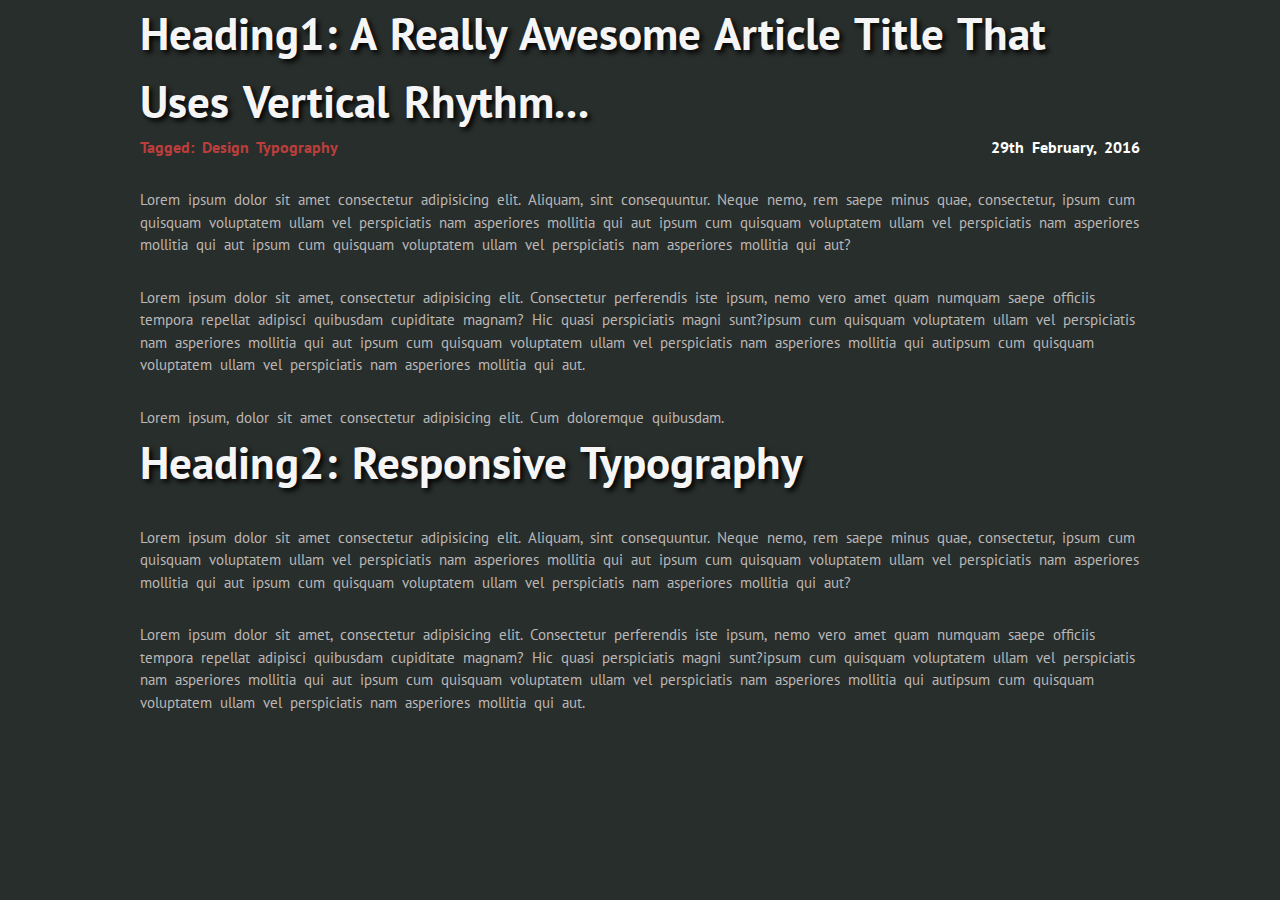
<file: block-BHaabs/index.html>
<!DOCTYPE html>
<html lang="en">
  <head>
    <meta charset="UTF-8" />
    <meta http-equiv="X-UA-Compatible" content="IE=edge" />
    <meta name="viewport" content="width=device-width, initial-scale=1.0" />
    <title>blog-layout</title>
    <link rel="stylesheet" href="./style.css" />
  </head>
  <body>
    <header>
      <h1>
        Heading1: a really awesome article title that uses vertical rhythm...
      </h1>
    </header>
    <main class="container">
      <section>
        <div class="spn-div">
          <span class="spn1 spn"> Tagged: Design typography </span>
          <span class="spn2 spn"> 29th February, 2016 </span>
        </div>
        <article>
          <p>
            Lorem ipsum dolor sit amet consectetur adipisicing elit. Aliquam,
            sint consequuntur. Neque nemo, rem saepe minus quae, consectetur,
            ipsum cum quisquam voluptatem ullam vel perspiciatis nam asperiores
            mollitia qui aut ipsum cum quisquam voluptatem ullam vel
            perspiciatis nam asperiores mollitia qui aut ipsum cum quisquam
            voluptatem ullam vel perspiciatis nam asperiores mollitia qui aut?
          </p>
          <p>
            Lorem ipsum dolor sit amet, consectetur adipisicing elit.
            Consectetur perferendis iste ipsum, nemo vero amet quam numquam
            saepe officiis tempora repellat adipisci quibusdam cupiditate
            magnam? Hic quasi perspiciatis magni sunt?ipsum cum quisquam
            voluptatem ullam vel perspiciatis nam asperiores mollitia qui aut
            ipsum cum quisquam voluptatem ullam vel perspiciatis nam asperiores
            mollitia qui autipsum cum quisquam voluptatem ullam vel perspiciatis
            nam asperiores mollitia qui aut.
          </p>
          <p>
            Lorem ipsum, dolor sit amet consectetur adipisicing elit. Cum
            doloremque quibusdam.
          </p>
        </article>
      </section>
      <section>
        <h2>heading2: Responsive typography</h2>
        <p>
          Lorem ipsum dolor sit amet consectetur adipisicing elit. Aliquam, sint
          consequuntur. Neque nemo, rem saepe minus quae, consectetur, ipsum cum
          quisquam voluptatem ullam vel perspiciatis nam asperiores mollitia qui
          aut ipsum cum quisquam voluptatem ullam vel perspiciatis nam
          asperiores mollitia qui aut ipsum cum quisquam voluptatem ullam vel
          perspiciatis nam asperiores mollitia qui aut?
        </p>
        <p>
          Lorem ipsum dolor sit amet, consectetur adipisicing elit. Consectetur
          perferendis iste ipsum, nemo vero amet quam numquam saepe officiis
          tempora repellat adipisci quibusdam cupiditate magnam? Hic quasi
          perspiciatis magni sunt?ipsum cum quisquam voluptatem ullam vel
          perspiciatis nam asperiores mollitia qui aut ipsum cum quisquam
          voluptatem ullam vel perspiciatis nam asperiores mollitia qui autipsum
          cum quisquam voluptatem ullam vel perspiciatis nam asperiores mollitia
          qui aut.
        </p>
      </section>
    </main>
  </body>
</html>
</file>
<file: block-BHaabs/style.css>
/* http://meyerweb.com/eric/tools/css/reset/ 
   v2.0 | 20110126
   License: none (public domain)
*/

html,
body,
div,
span,
applet,
object,
iframe,
h1,
h2,
h3,
h4,
h5,
h6,
p,
blockquote,
pre,
a,
abbr,
acronym,
address,
big,
cite,
code,
del,
dfn,
em,
img,
ins,
kbd,
q,
s,
samp,
small,
strike,
strong,
sub,
sup,
tt,
var,
b,
u,
i,
center,
dl,
dt,
dd,
ol,
ul,
li,
fieldset,
form,
label,
legend,
table,
caption,
tbody,
tfoot,
thead,
tr,
th,
td,
article,
aside,
canvas,
details,
embed,
figure,
figcaption,
footer,
header,
hgroup,
menu,
nav,
output,
ruby,
section,
summary,
time,
mark,
audio,
video {
  margin: 0;
  padding: 0;
  border: 0;
  font-size: 100%;
  font: inherit;
  vertical-align: baseline;
}
/* HTML5 display-role reset for older browsers */
article,
aside,
details,
figcaption,
figure,
footer,
header,
hgroup,
menu,
nav,
section {
  display: block;
}
body {
  line-height: 1.5;
  background-color: #282e2b;
  font-family: sans-serif;
  /* font-size: px; */
  word-spacing: 4px;
  color: white;
}
ol,
ul {
  list-style: none;
}
blockquote,
q {
  quotes: none;
}
blockquote:before,
blockquote:after,
q:before,
q:after {
  content: "";
  content: none;
}
table {
  border-collapse: collapse;
  border-spacing: 0;
}

/* custom style....... */

@font-face {
  font-family: "PTSans-Regular";
  src: url(font/PTSans-Regular.ttf);
}
@font-face {
  font-family: "PTSans-Bold.ttf";
  src: url(font/PTSans-Bold.ttf);
}

header {
  width: 1000px;
  margin: 0 auto;
}

h1,
h2 {
  font-size: 45px;
  color: whitesmoke;
  text-transform: capitalize;
  text-shadow: 3px 3px 5px #030303;
  font-family: "PTSans-Bold.ttf";
}

.container {
  max-width: 1000px;
  width: 1000px;
  margin: 0 auto;
}
.spn-div {
  display: flex;
  justify-content: space-between;
  text-transform: capitalize;
}
.spn1 {
  color: #bb3e3c;
  font-family: "PTSans-Bold.ttf";
}
.spn2 {
  font-family: "PTSans-Bold.ttf";
}
p {
  text-align: left;
  padding-top: 30px;
  font-size: 15px;
  font-family: "PTSans-Regular";
  color: rgb(187, 183, 183);
}
</file>
